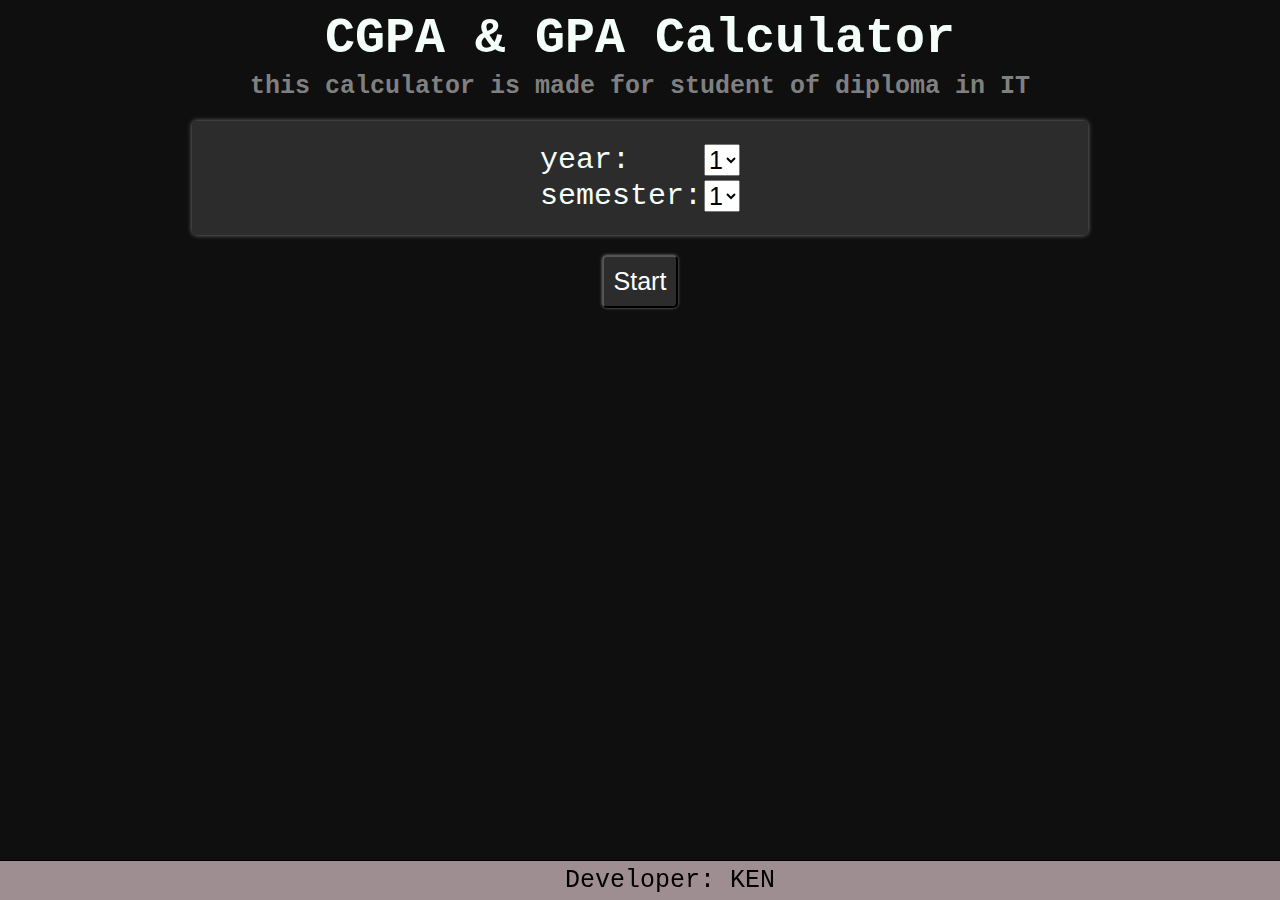
<file: index.html>
<!DOCTYPE html>
<html lang="en">
<head>
    <meta charset="UTF-8">
    <meta name="viewport" content="width=device-width, initial-scale=1.0">
    <title>GPA</title>
    <link rel="stylesheet" href="cgpa.css">
    <link rel="icon" type="icon" href="icon.ico" sizes="16x16">
</head>
<body>
    <h1 class="title">CGPA & GPA Calculator</h1>
    <p id="tips">this calculator is made for student of diploma in IT</p>
    <form name="input" id="input" action="gpa.html" method="get">
        <div id="info">
            <div id="gpa">
                <table>
                    <tr>
                        <td>
                            <label for="year">year:</label>
                        </td>
                        <td>
                            <select name="year" id="year">
                                <option value="1">1</option>
                                <option value="2">2</option>
                            </select>
                        </td>
                    </tr>
                    <tr>
                        <td>
                            <label for="sem">semester:</label>
                        </td>
                        <td>
                            <select name="sem" id="sem">
                                <option value="1">1</option>
                                <option value="2">2</option>
                                <option value="3">3</option>
                            </select>
                        </td>
                    </tr>
                </table>
            </div>
        </div>
        <button class="btn">Start</button>
    </form>
    
    <footer id="footer">
        <div>Developer: KEN</div>
    </footer>
    <script src="gpa.js">
    </script>
</body>
</html>
</file>
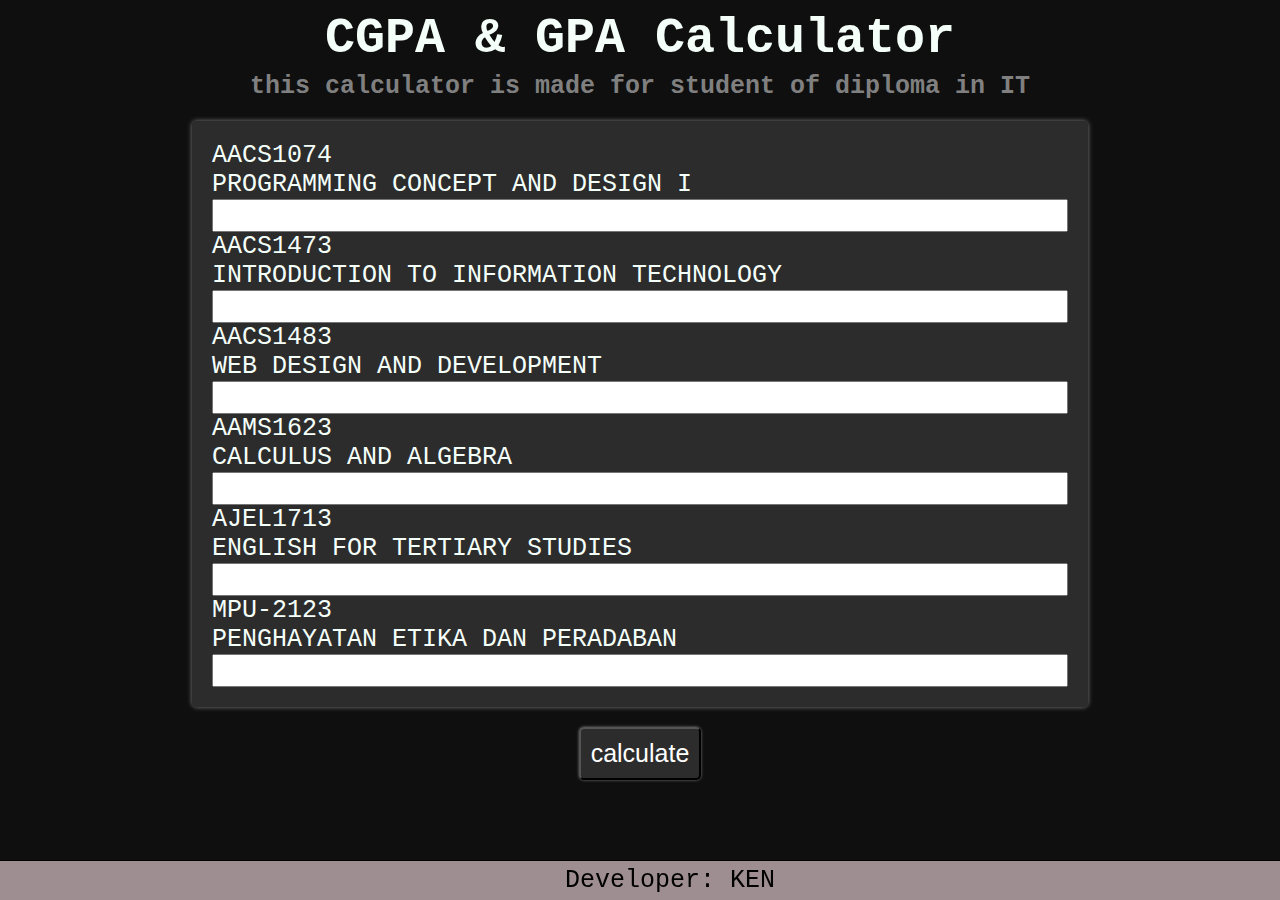
<file: gpa.html>
<!DOCTYPE html>
<html lang="en">
<head>
    <meta charset="UTF-8">
    <meta name="viewport" content="width=device-width, initial-scale=1.0">
    <title>GPA</title>
    <link rel="stylesheet" href="cgpa.css">
    <link rel="icon" type="icon" href="icon.ico" sizes="16x16">
    <script src="gpa.js"></script>
</head>
<body>
    <h1 class="title">CGPA & GPA Calculator</h1>
    <p id="tips">this calculator is made for student of diploma in IT</p>
    <form class="y1s1" name="input" id="input" action="">
        <div id="info" class="disappear">
            <div id="gpa">
                <label class="courses" for="pcd"><span>AACS1074</span>PROGRAMMING CONCEPT AND DESIGN I</label>
                <input type="number" name="pcd" id="pcd" min="0" max="100" required>

                <label class="courses" for="it"><span>AACS1473</span>INTRODUCTION TO INFORMATION TECHNOLOGY</label>
                <input type="number" name="it" id="it" min="0" max="100" required>

                <label class="courses" for="web"><span>AACS1483</span>WEB DESIGN AND DEVELOPMENT</label>
                <input type="number" name="web" id="web" min="0" max="100" required>

                <label class="courses" for="cal"><span>AAMS1623</span>CALCULUS AND ALGEBRA</label>
                <input type="number" name="cal" id="cal" min="0" max="100" required>

                <label class="courses" for="eng"><span>AJEL1713</span>ENGLISH FOR TERTIARY STUDIES</label>
                <input type="number" name="eng" id="eng" min="0" max="100" required>


                <label class="courses" for="eti"><span>MPU-2123</span>PENGHAYATAN ETIKA DAN PERADABAN</label>
                <input type="number" name="eti" id="eti" min="0" max="100" required>
                
            </div>
        </div>
        <input type="button" value="calculate" class="btn" onclick="calculate()">
        <!-- <button class="btn">calculate</button> -->
    </form>
        <div class="result"></div>
    <footer id="footer">
        <div>Developer: KEN</div>
    </footer>

</body>
</html>
</file>
<file: cgpa.css>
*{
    margin: 0;
    padding: 0;
    box-sizing: border-box;
    font-size: 25px;
}
body {
    font-family:'Courier New', Courier, monospace;
    color: #f5fffa;
    background: #0F0F0F;
}

html, 
body {
    margin: 0;
    padding: 0;
    width: 100%;
    height: 80%;
}

#input{
    padding-bottom: 30px;
}

.title {
    text-align: center;
    font-size: 50px;
    margin-bottom: 15px;
}

#tips{
    text-align: center;
    margin-bottom: 20px;
    margin-top: -10px;
    color: gray;
    font-weight: bold;
}

h1.title{
    padding-top: 10px;
}

#info {
    background-color: #40404099;
    border-radius: 5px;
    box-shadow: 0 0 5px gray;
    max-width: 70%;
    margin: auto;
    padding: 20px;
}

table{
    margin: auto;
}

label{
    font-size: 30px;
}

#info:hover{
    background-color: #353535;
    .title{
        color: #f5fffa;
    }
}

.courses{
    display: block;
    width: 100%;
    font-size: 25px;
}

[type=number]{
    width: 100%;
}

span{
    display: block;
}

.btn{
    background-color: #40404099;
    border-radius: 5px;
    box-shadow: 0 0 3px gray;
    color: white;
    padding: 10px;
    cursor: pointer;
    display: block;
    margin: 20px auto;
}

#footer{
    text-align: center;
    color: black;
    border: solid 1px black;
    border-left: 0px;
    border-right: 0px;
    border-bottom: 0px;
    padding: 5px;
    width: 100%;
    position: fixed;
    bottom: 0px;
    flex-shrink: 0;
    background: #ffe2e799;
}

#footer div{
    display: inline-block;
    margin: 0px 30px;
    position: relative;
    left: 30px;
}

.result{
    display: none;
}

.displayResult{
    position: fixed;
    top: 40%;
    left: 44%;
    float: left;
    background-color: #404040dd;
    border-radius: 5px;
    box-shadow: 0 0 3px gray;
    color: white;
    padding: 20px;
}

@media screen and (max-width: 769px) {
    html, 
    body {
        margin: 0;
        padding: 0;
        width: 100%;
        height: 80%;
        font-size: 20px;

    }

    h1.title{
        min-width: 320px;
        max-width: 110%;
        margin: 10px 0px;
        font-size: 170%;
    }

    label {
        font-size: 18px;
    }

    .displayResult{
        left: 41%;
    }
}
@media screen and (max-width: 426px) {
    .displayResult{
        left: 34%;
    }
}

@media screen and (max-width: 321px) {
    .displayResult{
        left: 30%;
    }
}
</file>
